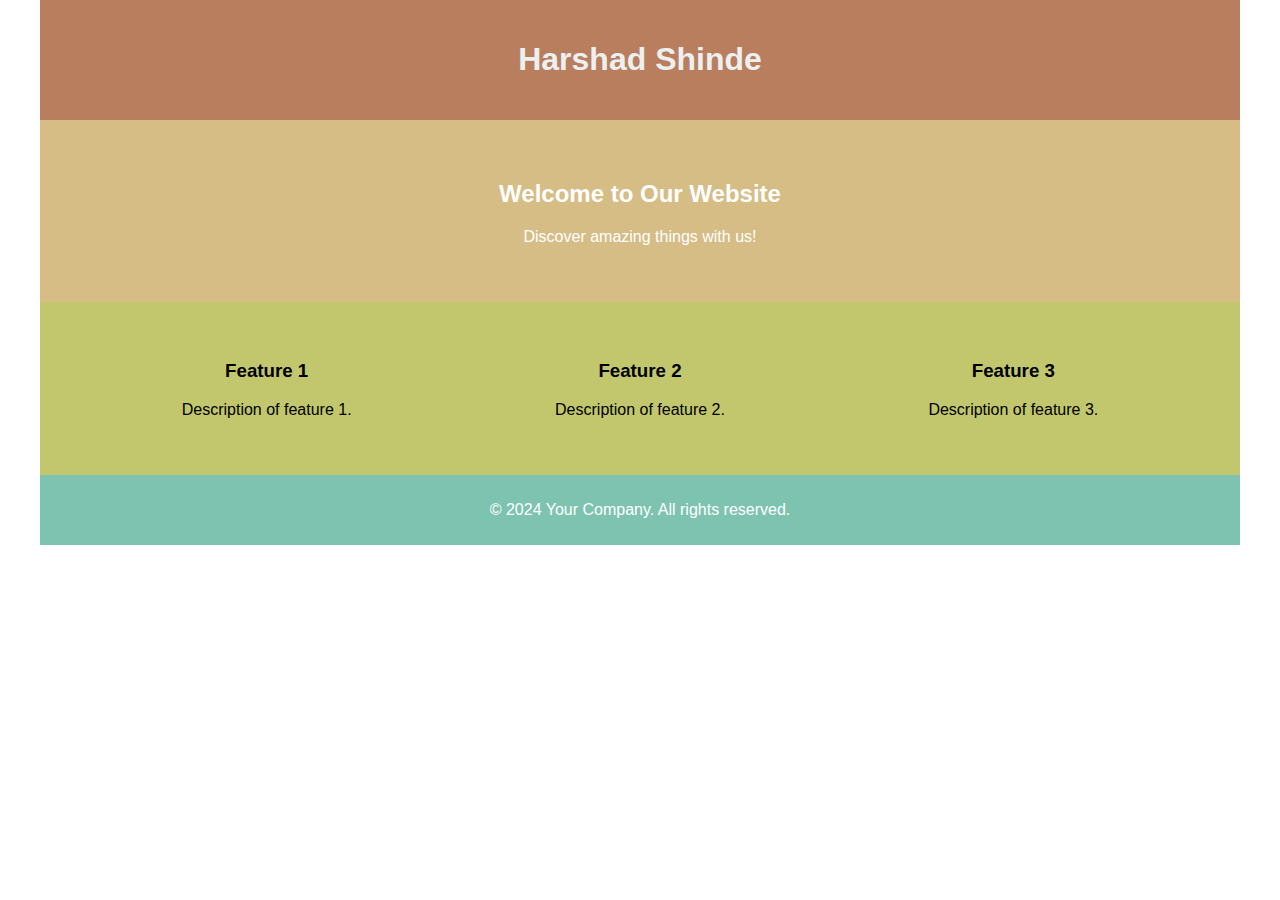
<file: index.html>
<!DOCTYPE html>
<html lang="en">
<head>
    <meta charset="UTF-8">
    <meta name="viewport" content="width=device-width, initial-scale=1.0">
    <link rel="stylesheet" href="style.css">
    <title>Landing Page Example 2</title>
</head>
<body>
    <div class="container">
        <header>
            <h1>Harshad Shinde</h1>
            <p></p>
        </header>

        <section class="hero">
            <h2>Welcome to Our Website</h2>
            <p>Discover amazing things with us!</p>
        </section>

        <section class="features">
            <div class="feature">
                <h3>Feature 1</h3>
                <p>Description of feature 1.</p>
            </div>
            <div class="feature">
                <h3>Feature 2</h3>
                <p>Description of feature 2.</p>
            </div>
            <div class="feature">
                <h3>Feature 3</h3>
                <p>Description of feature 3.</p>
            </div>
        </section>

        <footer>
            <p>&copy; 2024 Your Company. All rights reserved.</p>
        </footer>
    </div>
</body>
</html>
</file>
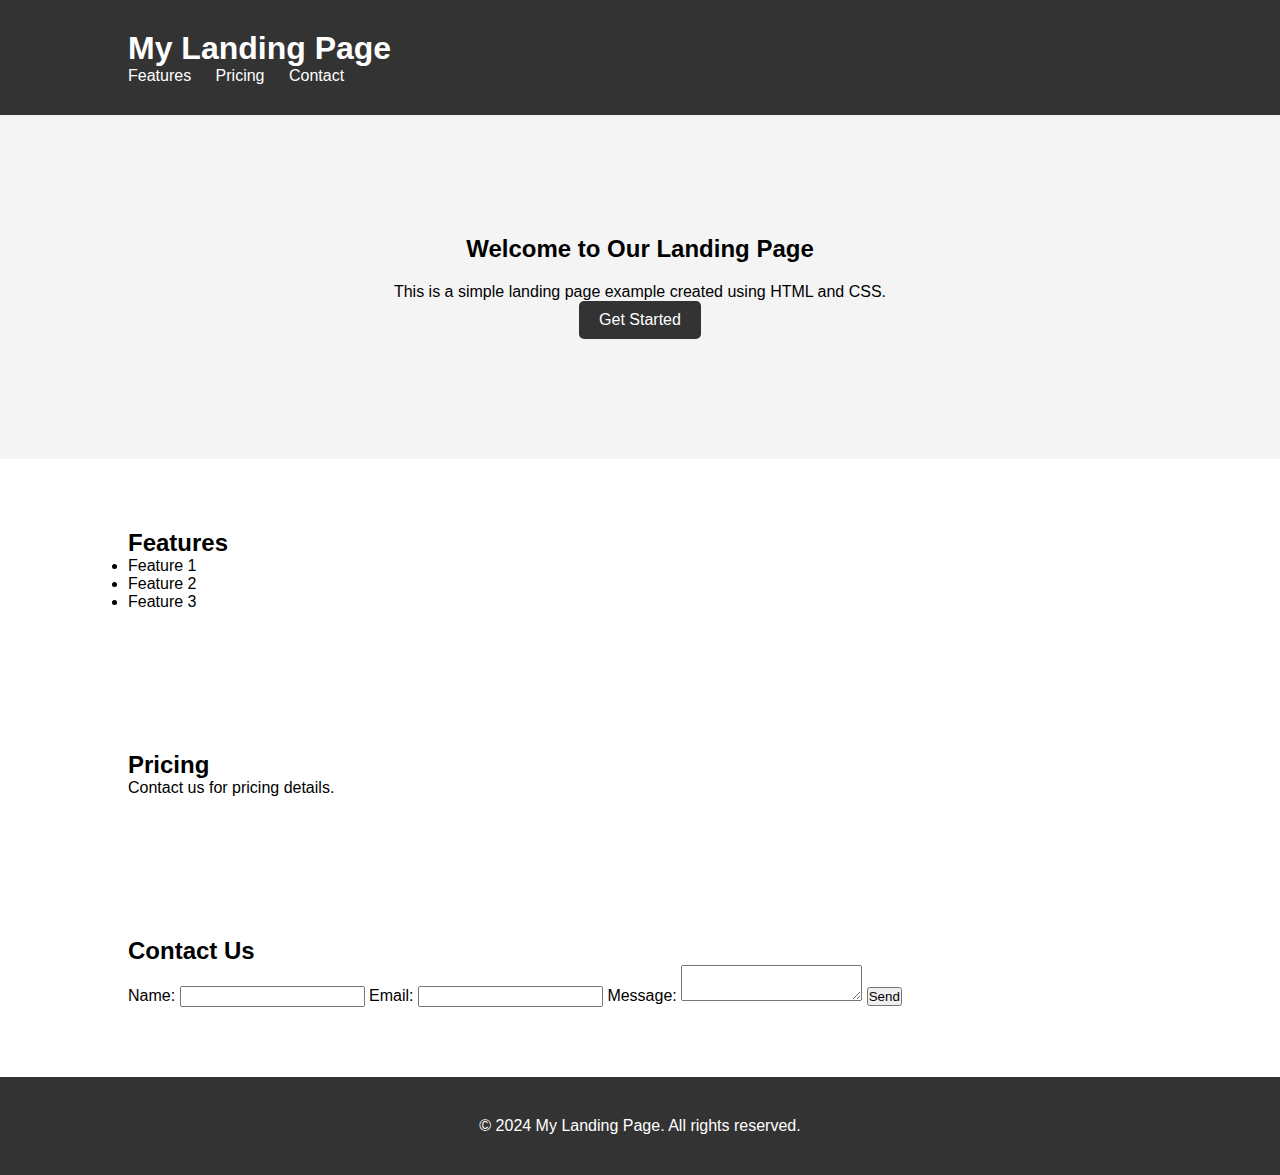
<file: harshlandingpg.html>
<!DOCTYPE html>
<html lang="en">
<head>
    <meta charset="UTF-8">
    <meta name="viewport" content="width=device-width, initial-scale=1.0">
    <title>Landing Page</title>
    <link rel="stylesheet" href="styles.css">
</head>
<body>
    <header>
        <nav>
            <div class="container">
                <h1>My Landing Page</h1>
                <ul>
                    <li><a href="#features">Features</a></li>
                    <li><a href="#pricing">Pricing</a></li>
                    <li><a href="#contact">Contact</a></li>
                </ul>
            </div>
        </nav>
    </header>

    <section id="hero">
        <div class="container">
            <h2>Welcome to Our Landing Page</h2>
            <p>This is a simple landing page example created using HTML and CSS.</p>
            <a href="#contact" class="btn">Get Started</a>
        </div>
    </section>

    <section id="features">
        <div class="container">
            <h2>Features</h2>
            <ul>
                <li>Feature 1</li>
                <li>Feature 2</li>
                <li>Feature 3</li>
            </ul>
        </div>
    </section>

    <section id="pricing">
        <div class="container">
            <h2>Pricing</h2>
            <p>Contact us for pricing details.</p>
        </div>
    </section>

    <section id="contact">
        <div class="container">
            <h2>Contact Us</h2>
            <form>
                <label for="name">Name:</label>
                <input type="text" id="name" name="name" required>

                <label for="email">Email:</label>
                <input type="email" id="email" name="email" required>

                <label for="message">Message:</label>
                <textarea id="message" name="message" required></textarea>

                <button type="submit">Send</button>
            </form>
        </div>
    </section>

    <footer>
        <div class="container">
            <p>&copy; 2024 My Landing Page. All rights reserved.</p>
        </div>
    </footer>
</body>
</html>
</file>
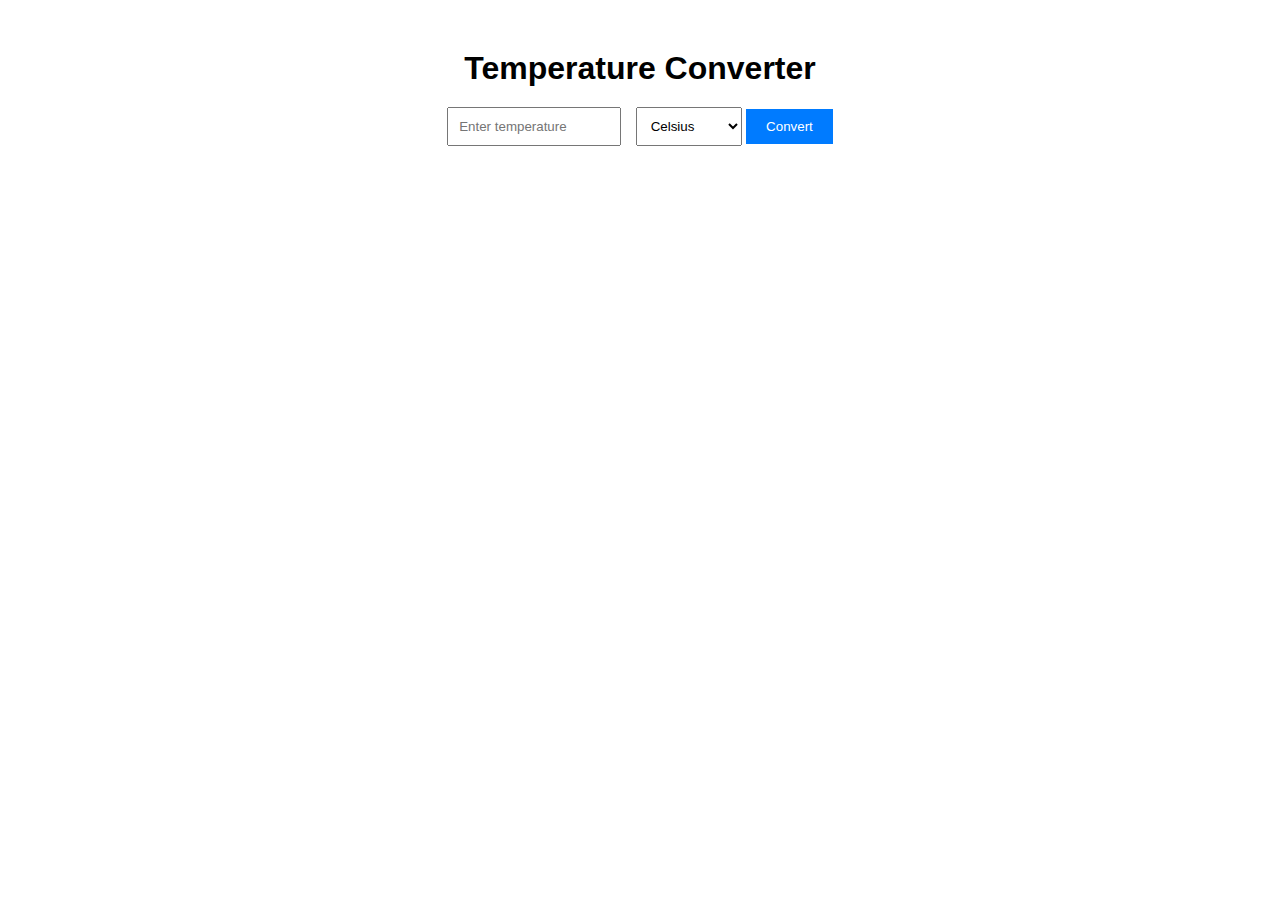
<file: temp.html>
<!DOCTYPE html>
<html lang="en">
<head>
    <meta charset="UTF-8">
    <meta name="viewport" content="width=device-width, initial-scale=1.0">
    <title>Temperature Converter</title>
    <link rel="stylesheet" href="temp.css">
</head>
<body>
    <div class="container">
        <h1>Temperature Converter</h1>
        <div class="converter">
            <input type="number" id="inputTemp" placeholder="Enter temperature">
            <select id="selectUnit">
                <option value="celsius">Celsius</option>
                <option value="fahrenheit">Fahrenheit</option>
            </select>
            <button onclick="convert()">Convert</button>
        </div>
        <div id="result"></div>
    </div>

    <script src="temp.js"></script>
</body>
</html>
</file>
<file: style.css>
body {
    font-family: 'Helvetica', sans-serif;
    margin: 0;
    padding: 0;
    box-sizing: border-box;
}

.container {
    max-width: 1200px;
    margin: 0 auto;
}

header {
    background-color: #b97e5e;
    color: #ecf0f1;
    text-align: center;
    padding: 20px;
}

.hero {
    text-align: center;
    padding: 40px;
    background-color: #d6bd86;
    color: #fff;
}

.features {
    background-color: #c2c76d;
    display: flex;
    justify-content: space-around;
    align-items: center;
    padding: 40px;
}

.feature {
    text-align: center;
    max-width: 300px;
}

footer {
    background-color: #7dc3af;
    color: #fff;
    text-align: center;
    padding: 10px;
}
</file>
<file: temp.css>
body {
    font-family: Arial, sans-serif;
}

.container {
    max-width: 400px;
    margin: 50px auto;
    text-align: center;
}

h1 {
    margin-bottom: 20px;
}

.converter {
    margin-bottom: 20px;
}

input[type="number"] {
    width: 150px;
    padding: 10px;
    margin-right: 10px;
}

select {
    padding: 10px;
}

button {
    padding: 10px 20px;
    background-color: #007bff;
    color: #fff;
    border: none;
    cursor: pointer;
}

button:hover {
    background-color: #0056b3;
}

#result {
    font-size: 24px;
    font-weight: bold;
}
</file>
<file: styles.css>
/* Reset styles */
body, h1, h2, h3, p, ul, li, form, button {
    margin: 0;
    padding: 0;
}

body {
    font-family: Arial, sans-serif;
}

.container {
    width: 80%;
    margin: 0 auto;
    padding: 20px;
}

header {
    background-color: #333;
    color: #fff;
    padding: 10px 0;
}

nav ul {
    list-style: none;
}

nav ul li {
    display: inline;
    margin-right: 20px;
}

nav ul li a {
    color: #fff;
    text-decoration: none;
}

#hero {
    background-color: #f4f4f4;
    padding: 100px 0;
    text-align: center;
}

#hero h2 {
    margin-bottom: 20px;
}

.btn {
    display: inline-block;
    padding: 10px 20px;
    background-color: #333;
    color: #fff;
    text-decoration: none;
    border-radius: 5px;
}

.btn:hover {
    background-color: #555;
}

section {
    padding: 50px 0;
}

footer {
    background-color: #333;
    color: #fff;
    text-align: center;
    padding: 20px 0;
}
</file>
